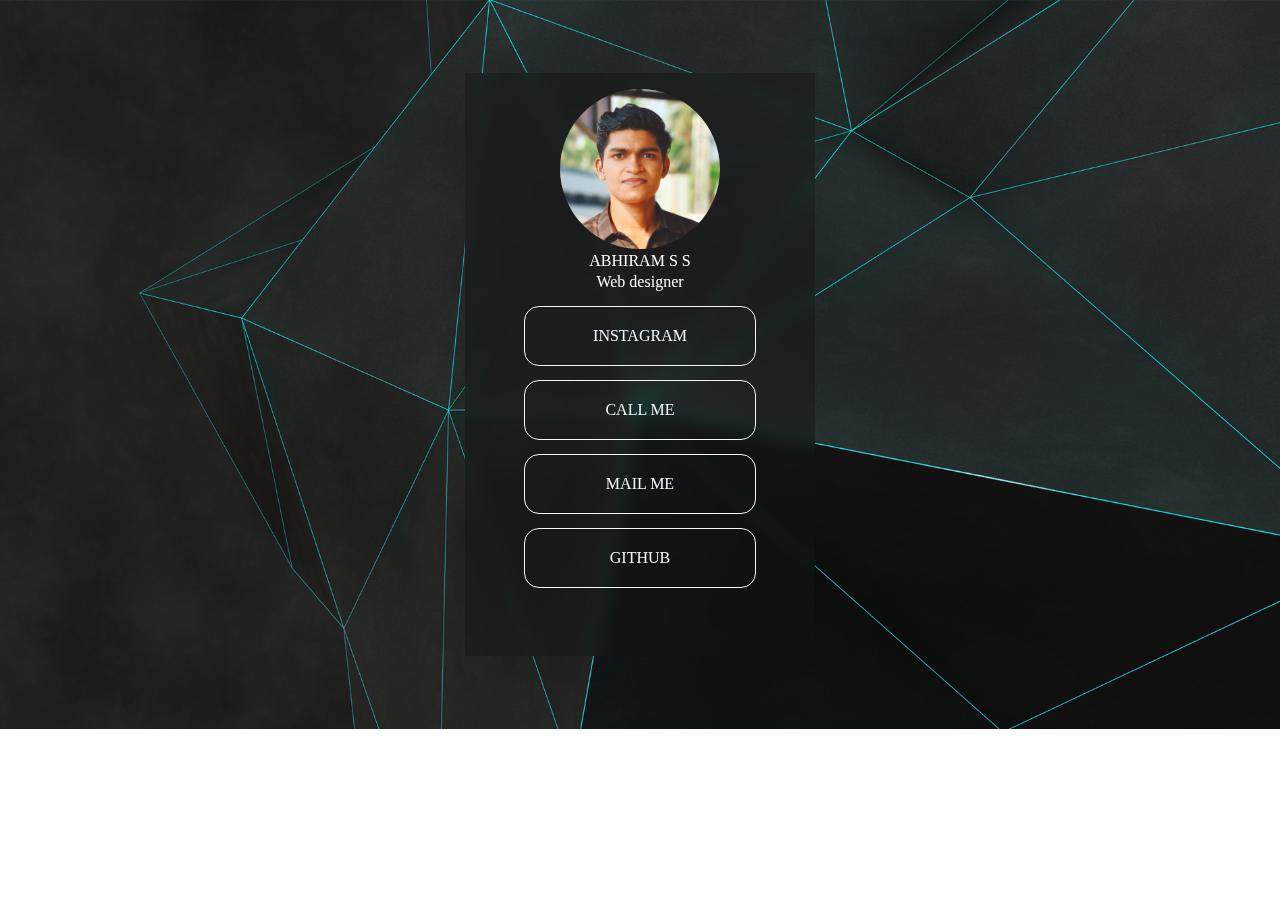
<file: index.html>
<!DOCTYPE html>
<html lang="en">

<head>
    <meta charset="UTF-8">
    <meta name="viewport" content="width=device-width, initial-scale=1.0">
    <title>ABHIRAM S S</title>
    <link rel="stylesheet" href="style.css">
</head>

<body>
    <div class="main-body">

        <div class="box">
            <div class="njn">
                <img width="100px" height="100px" src="pics\IMG_20230424_192224 (2).jpg">
                <p>ABHIRAM S S</p>
                <p>Web designer</p>
            </div>
            <div class="socials">
                <a href="https://www.instagram.com/_abhiram_s.s" >instagram</a>
                <a href="tel:+919744054816" >call me </a>
                <a href="mailto:abhiramss246@gmail.com" >mail me </a>
                <a href="https://github.com/Abhiramss0496" >github</a>

            </div>
        </div>

    </div>


</body>

</html>
</file>
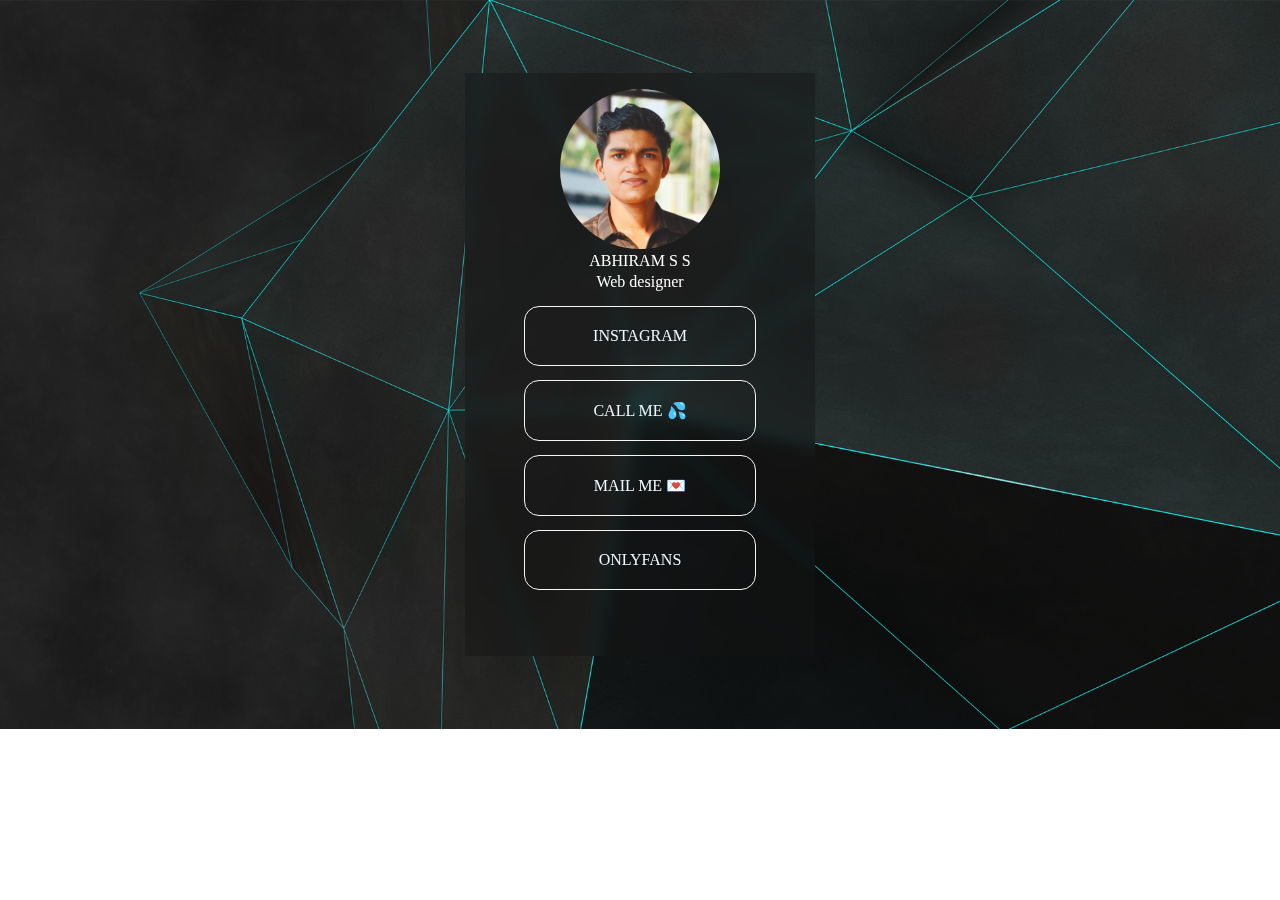
<file: my webpage.html>
<!DOCTYPE html>
<html lang="en">

<head>
    <meta charset="UTF-8">
    <meta name="viewport" content="width=device-width, initial-scale=1.0">
    <title>ABHIRAM S S</title>
    <link rel="stylesheet" href="style.css">
</head>

<body>
    <div class="main-body">

        <div class="box">
            <div class="njn">
                <img width="100px" height="100px" src="pics\IMG_20230424_192224 (2).jpg">
                <p>ABHIRAM S S</p>
                <p>Web designer</p>
            </div>
            <div class="socials">
                <a href="https://www.instagram.com/_abhiram_s.s" >instagram</a>
                <a href="tel:+919744054816" >call me 💦</a>
                <a href="mailto:abhiramss246@gmail.com" >mail me 💌</a>
                <a href="/oomb.html" >onlyfans</a>

            </div>
        </div>

    </div>


</body>

</html>
</file>
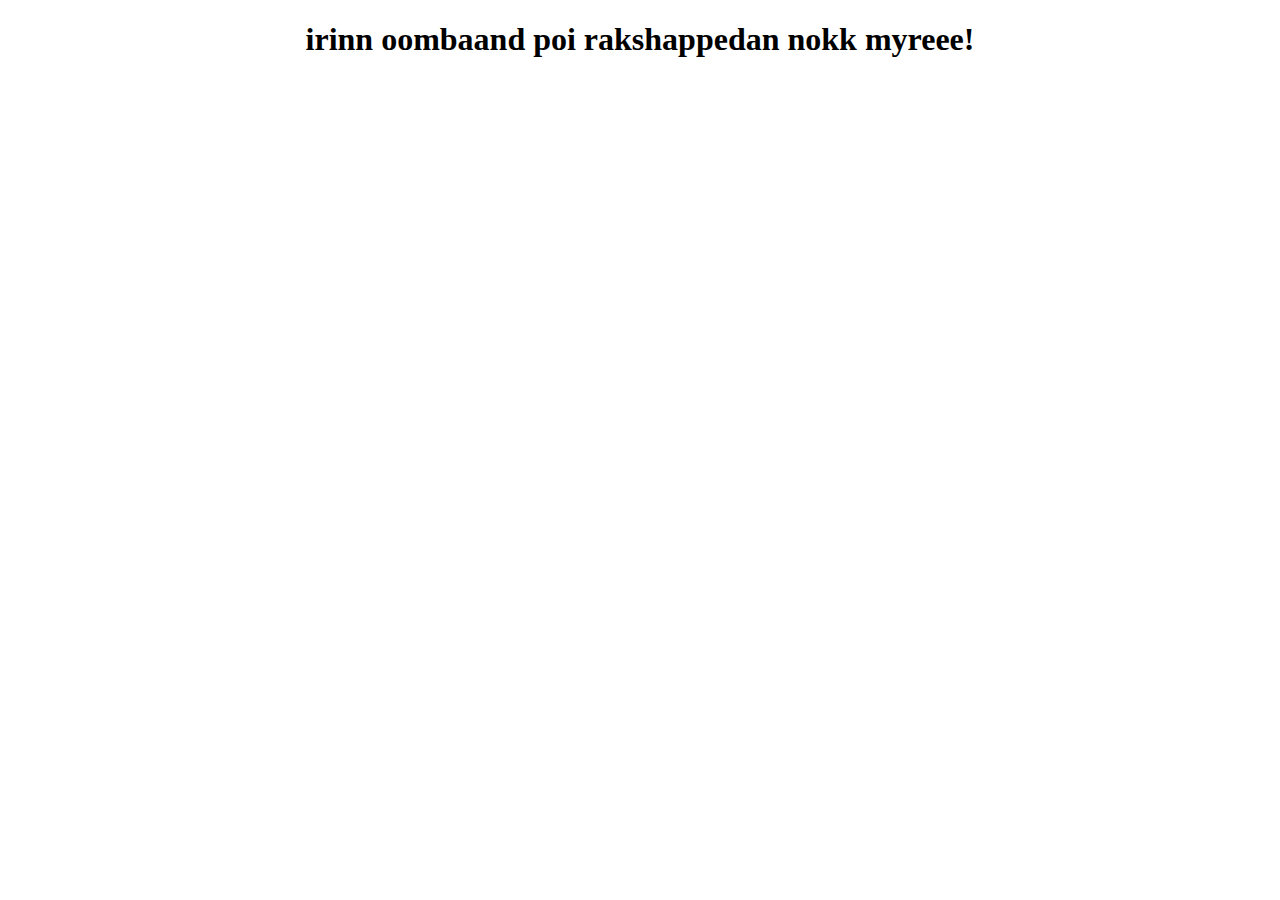
<file: oomb.html>
<!DOCTYPE html>
<html lang="en">
<head>
    <meta charset="UTF-8">
    <meta name="viewport" content="width=device-width, initial-scale=1.0">
    <title>ooombi</title>
</head>
<body>
    <h1 style="text-align: center; display: flex;
    justify-content: center;" >irinn oombaand poi rakshappedan nokk myreee!</h1>


   
</body>
</html>
</file>
<file: style.css>
*{
    margin: 0;
    padding: 0;
}



.main-body{
    width: 100%;
    height: 729px;
    background-image: url("pics/1567665.webp");
    background-position: center;
    background-size: cover;

    /* to centre */
    display: flex;
    justify-content: center;
    align-items: center;
}

.box{
    background-color:rgba(20, 20, 20, 0.452);
    width: 350px;
    height: 80%;
    backdrop-filter: blur(8px);
}

.njn{
    
    width: 100%;
    height: 40%;
    display: flex;
    justify-content: center;
    align-items: center;
    flex-direction: column;
    gap: 3px;

}

.njn img{
    border-radius: 100%;
    width: 10rem;
    height: 10rem;
}
.njn p{
    color: white;
    
}

.socials{
    height: 60%;
    
    display: flex;
    justify-content: top;
    align-items: center;
    flex-direction: column;
    gap:14px;
    padding-top: 10px;    
    padding: 0px 80px;
}
.socials a{
    padding: 20px;
    border: 1px solid rgb(247, 244, 244);
    text-decoration: none;
    text-transform: uppercase;
    width: 100%;
    color: aliceblue;
    text-align: center;
    border-radius: 15px;
    

}
.socials a:hover{
    color: rgba(248, 243, 243, 0.82);
    background-color: rgba(90, 90, 93, 0.516);
}
</file>
